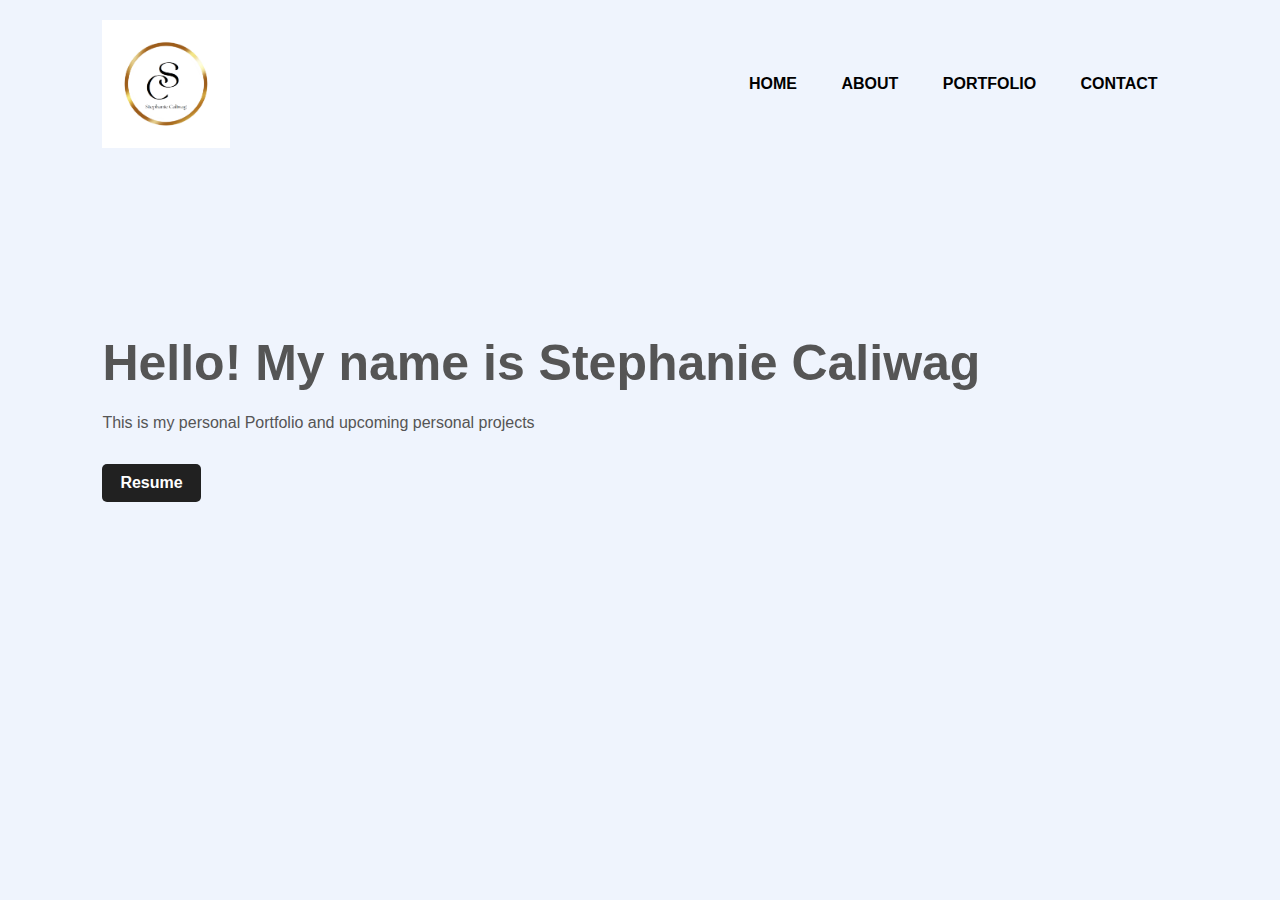
<file: index.html>
<!DOCTYPE html>
<html lang="en">
<head>
    <meta charset="UTF-8">
    <meta name="viewport" content="width=device-width, initial-scale=1.0">
    <title>Portfolio</title>
    <link rel="stylesheet" href="styles.css">
</head>
<body>
    <div class="hero">

        <!--logo that represents me-->
        <nav>
        <img src="images/logo.png" class="logo" style="width:128px;height:128px";>
        <ul>
            <!--links-->
            <li><a href="index.html">HOME</a></li>
            <li><a href="About.html">ABOUT</a></li>
            <li><a href="Portfolio.html">PORTFOLIO</a></li>
            <li><a href="Contact.html">CONTACT</a></li>
        </ul>
    </nav>
        <div class="detail">
            <h1>Hello! My name is Stephanie <span>Caliwag</span></h1>
            <p>This is my personal Portfolio and upcoming personal projects</p>
            <a href="Resume.pdf">Resume</a>
        </div>
        <!--for later-->
       <!-- <div class="images">
            <img src="images/photo" class="photo"> -->

        </div>
    </div>
</body>
</html>
</file>
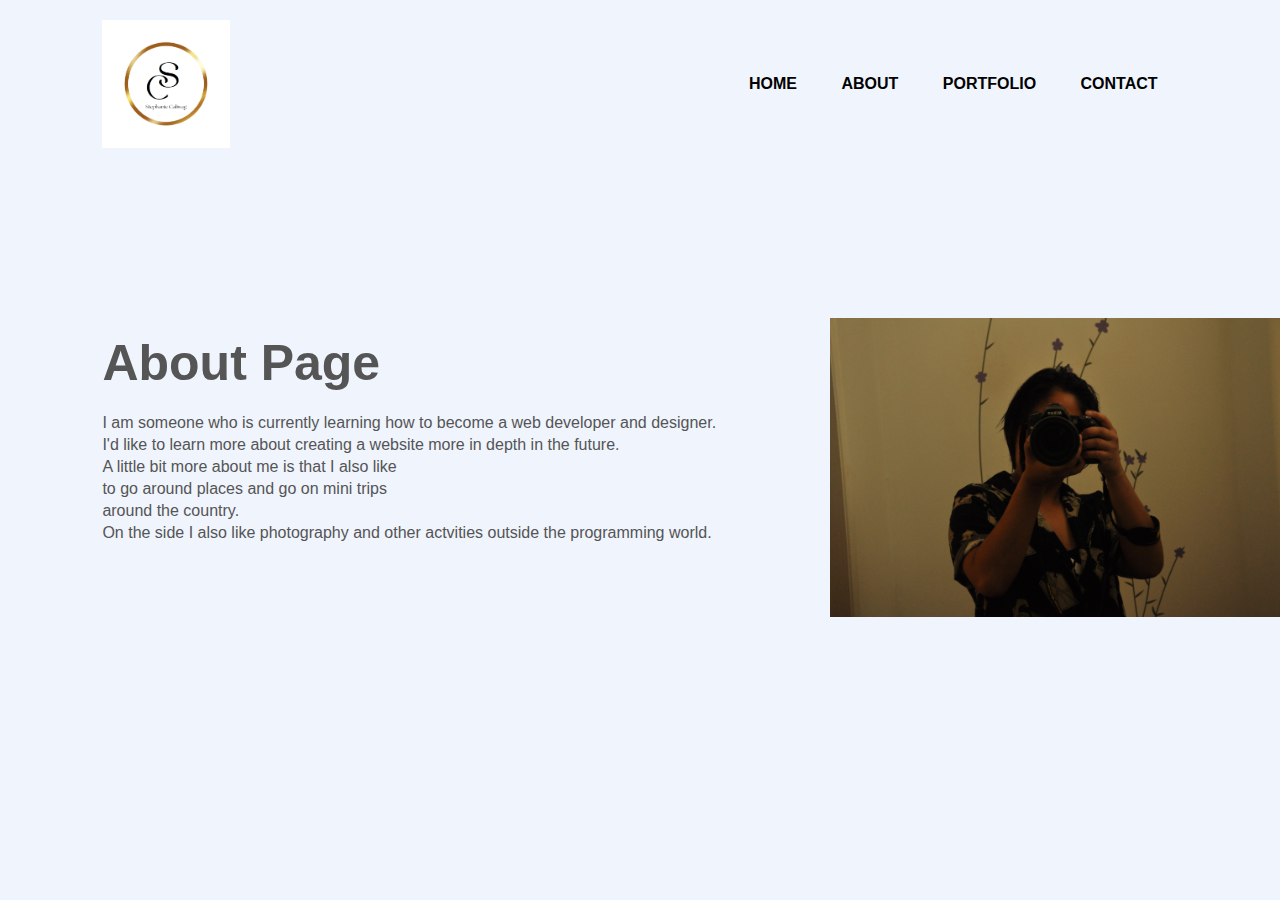
<file: About.html>
<!DOCTYPE html>
<html lang="en">
<head>
    <meta charset="UTF-8">
    <meta name="viewport" content="width=device-width, initial-scale=1.0">
    <title>Portfolio</title>
    <link rel="stylesheet" href="styles.css">
</head>
<body>
    <div class="hero">

        <!--logo that represents me-->
        <nav>
        <img src="images/logo.png" class="logo" style="width:128px;height:128px";>
        <ul>
            <!--links-->
            <li><a href="index.html">HOME</a></li>
            <li><a href="About.html">ABOUT</a></li>
            <li><a href="Portfolio.html">PORTFOLIO</a></li>
            <li><a href="Contact.html">CONTACT</a></li>
        </ul>
    </nav>
    <!--need to add a couple photos-->

    <img src="images/self.JPG" class="self" style="object-fit:scale-down; float:right; margin-top: 150px; width:450px; height: auto;" >
        <div class="detail">
            <h1>About Page</h1>
           <!-- <h5>Learning Developer and Designer</h5> -->
            <p>I am someone who is currently learning how to become a web developer and designer.
                <br>I'd like to learn more about creating a website more in depth in the future.
                <br>A little bit more about me is that I also like
                <br> to go around places and go on mini trips
                <br> around the country.
                <br> On the side I also like photography and other actvities outside the programming world.
            </p>

            <!--put a different photo -->
            
        </div>
    </div>
</body>
</html>
</file>
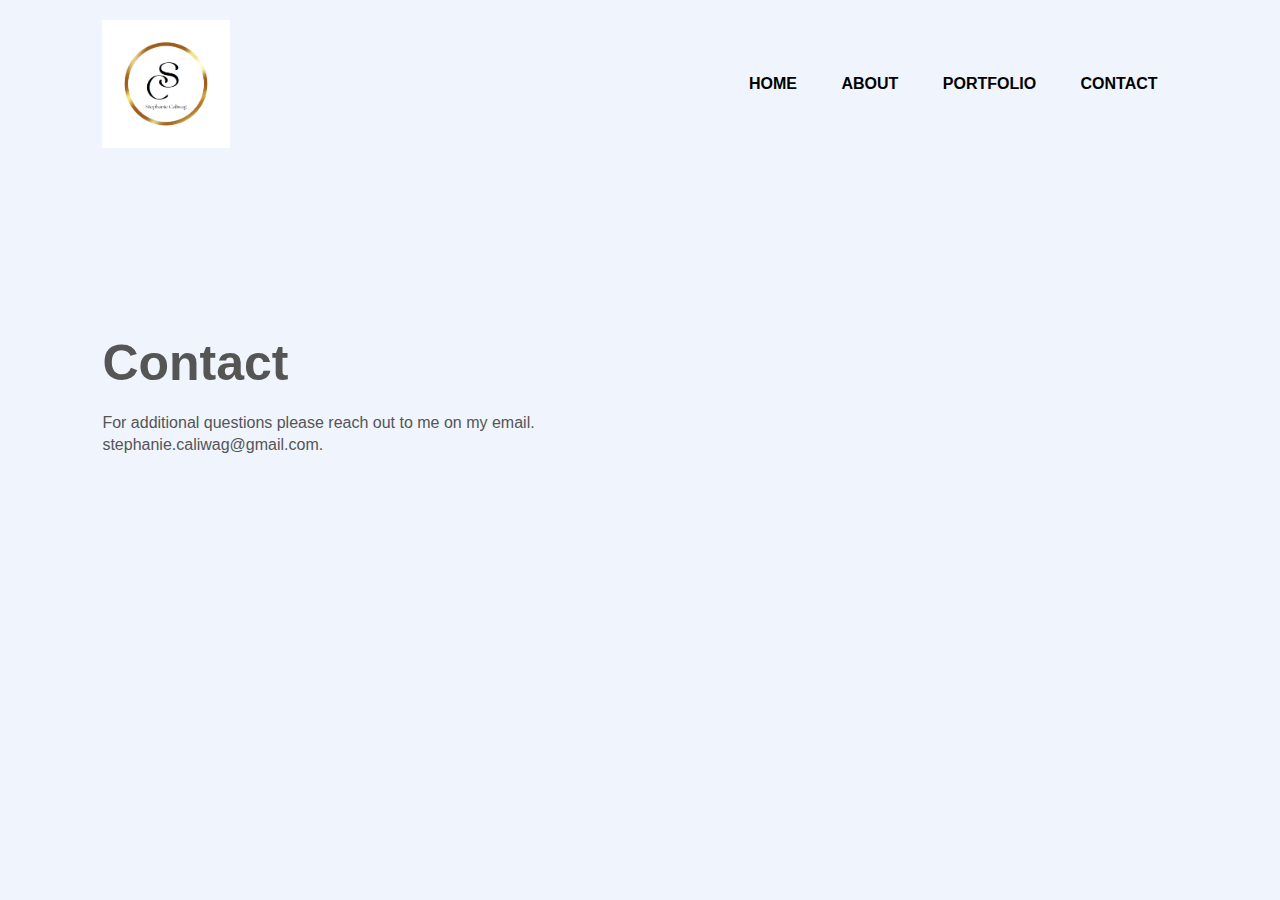
<file: Contact.html>
<!DOCTYPE html>
<html lang="en">
<head>
    <meta charset="UTF-8">
    <meta name="viewport" content="width=device-width, initial-scale=1.0">
    <title>Portfolio</title>
    <link rel="stylesheet" href="styles.css">
</head>
<body>
    <div class="hero">

        <!--logo that represents me-->
        <nav>
        <img src="images/logo.png" class="logo" style="width:128px;height:128px";>
        <ul>
            <!--links-->
            <li><a href="index.html">HOME</a></li>
            <li><a href="About.html">ABOUT</a></li>
            <li><a href="Portfolio.html">PORTFOLIO</a></li>
            <li><a href="Contact.html">CONTACT</a></li>
        </ul>
    </nav>
        <div class="detail">
            <h1>Contact</h1>
            <p>For additional questions please reach out to me on my email. 
                <br> stephanie.caliwag@gmail.com.
            </p>
        </div>
        <!--for later-->
       <!-- <div class="images">
            <img src="images/photo" class="photo"> -->

        </div>
    </div>
</body>
</html>
</file>
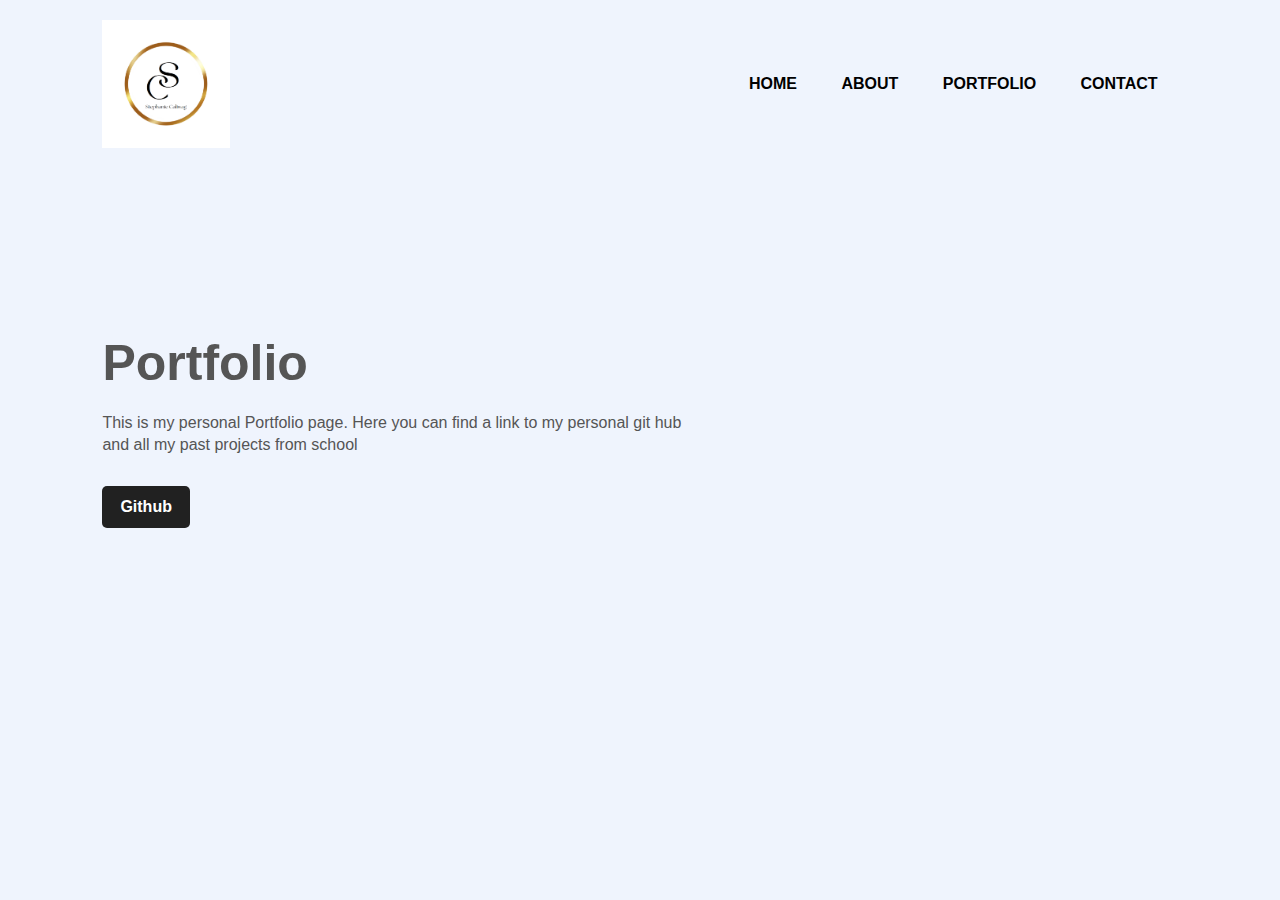
<file: Portfolio.html>
<!DOCTYPE html>
<html lang="en">
<head>
    <meta charset="UTF-8">
    <meta name="viewport" content="width=device-width, initial-scale=1.0">
    <title>Portfolio</title>
    <link rel="stylesheet" href="styles.css">
</head>
<body>
    <div class="hero">

        <!--logo that represents me-->
        <nav>
        <img src="images/logo.png" class="logo" style="width:128px;height:128px";>
        <ul>
            <!--links-->
            <li><a href="index.html">HOME</a></li>
            <li><a href="About.html">ABOUT</a></li>
            <li><a href="Portfolio.html">PORTFOLIO</a></li>
            <li><a href="Contact.html">CONTACT</a></li>
        </ul>
    </nav>
        <div class="detail">
            <h1>Portfolio</h1>
            <p>This is my personal Portfolio page. Here you can find a link to my personal git hub
                <br> and all my past projects from school
                <p><a href="https://github.com/Mumble02?tab=repositories">Github</a></p>
            </p>
        </div>
        <!--for later-->
       <!-- <div class="images">
            <img src="images/photo" class="photo"> -->

        </div>
    </div>
</body>
</html>
</file>
<file: styles.css>
*{
    margin: 0;
    padding: 0;
    font-family: sans-serif;
}

.hero{
    position: relative;
    width: 100%;
    height: 100vh;
    background: #eff4fd;
}

nav{
    display: flex;
    width: 84%;
    margin: auto;
    padding: 20px 0;
    align-items: center;
    justify-content: space-between;
}

nav ul li{
    display: inline-block;
    list-style: none;
    margin: 10px 20px;
}

nav ul li a{
    text-decoration: none;
    color: #000;
    font-weight: bold;
}

nav ul li a:hover{
    color: blue;
}

.detail{
    margin-left: 8%;
    margin-top: 13%;
}

.detail h1{
    font-size: 50px;
    color: #555;
    margin-bottom: 20px;
}

span{
    color: #555;
}

.detail p{
    color: #555;
    line-height: 22px;
}

/*this is for the button*/
.detail a{
    background: #212121;
    padding: 10px 18px;
    text-decoration: none;
    font-weight: bold;
    color: #fff;
    display: inline-block;
    margin: 30px 0;
    border-radius: 5px;
}

/*for the about page - reused code from index.html*/
.detail h1{
    font-size: 50px;
    color: #555;
    margin-bottom: 20px;
}

.detail p{
    color: #555;
    line-height: 22px;
}

/*for the portfolio page - reused code from index.html*/
.detail h1{
    font-size: 50px;
    color: #555;
    margin-bottom: 20px;
}

.detail p{
    color: #555;
    line-height: 22px;
}

/*this is for the github button*/
.detail a{
    background: #212121;
    padding: 10px 18px;
    text-decoration: none;
    font-weight: bold;
    color: #fff;
    display: inline-block;
    margin: 30px 0;
    border-radius: 5px;
}

/*for the contact page - reused code from index.html*/
.detail h1{
    font-size: 50px;
    color: #555;
    margin-bottom: 20px;
}

.detail p{
    color: #555;
    line-height: 22px;
}
</file>
